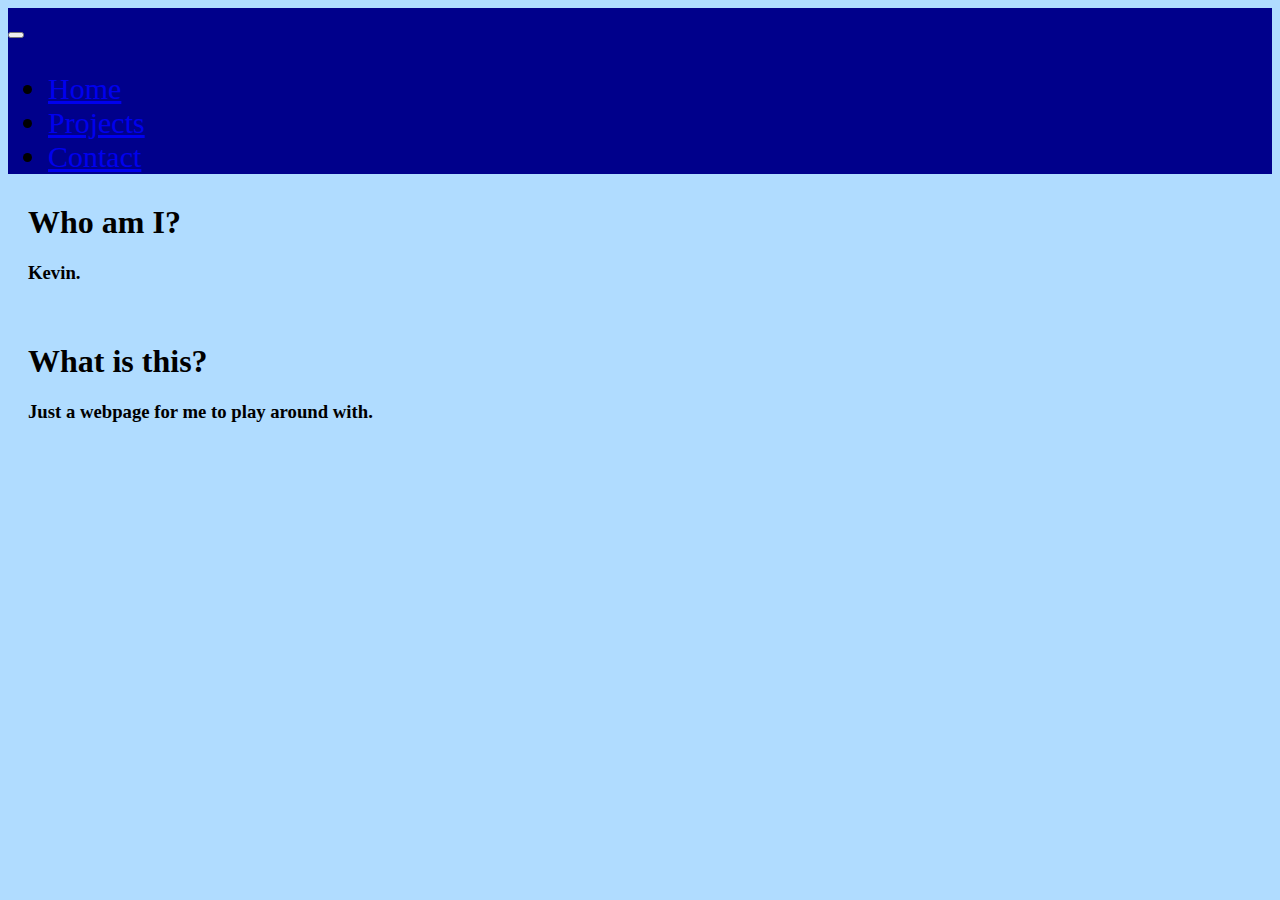
<file: index.html>
<!DOCTYPE html>
<html>
    <head>
        <meta charset="utf-8">
        <meta name="viewport" content="width=device-width, initial-scale=1">
        <link rel="stylesheet" href="https://cdn.jsdelivr.net/npm/bootstrap@4.6.0/dist/css/bootstrap.min.css" integrity="sha384-B0vP5xmATw1+K9KRQjQERJvTumQW0nPEzvF6L/Z6nronJ3oUOFUFpCjEUQouq2+l" crossorigin="anonymous">
        <link rel="stylesheet" href="main.css">

        <title>Test</title>
    </head>
    <body>
        <nav class="navbar navbar-expand-lg navbar-dark">
            <div class="container">
                <button class="navbar-toggler" type="button" data-toggle="collapse" data-target="#navbarMenu">
                <span class="navbar-toggler-icon"></span>
                </button>
                <div class="collapse navbar-collapse" id="navbarMenu">
                <ul class="navbar-nav">
                    <li><a class="nav-link active" href="/">Home</a></li>
                    <li><a class="nav-link" href="/projects/">Projects</a></li>
                    <li><a class="nav-link" href="/contact/">Contact</a></li>
                </ul>
                </div>
            </div>
        </nav>
        <div class="intro">
            <h1>Who am I?</h1>
            <h3 class="font-weight-light">Kevin.</h3>
            <br />
            <h1>What is this?</h1>
            <h3 class="font-weight-light">Just a webpage for me to play around with.</h3>
        </div>

    </body>
</html>
</file>
<file: main.css>
* {
    box-sizing: border-box;
}

body {
    background-color: #B0DCFF;
}

.navbar {
    background-color: darkblue;
}

.intro {
    margin: 10px 20px;

}
.container {
    font-size: 30px;
    margin: 0px;
    padding: 0px;
}

.container ul li {
    padding: 0px 30px 0px 0px;
}


.list-group-item {
    background-color: transparent;
}

.list-group-item-action:hover, .list-group-item-action:focus {
    background-color: #9dd3ff;
}

.list-group-item-action:active {
    background-color: #6bbafa;
}

.list-container {
    max-width: 500px;
    margin: 20px;
}
</file>
